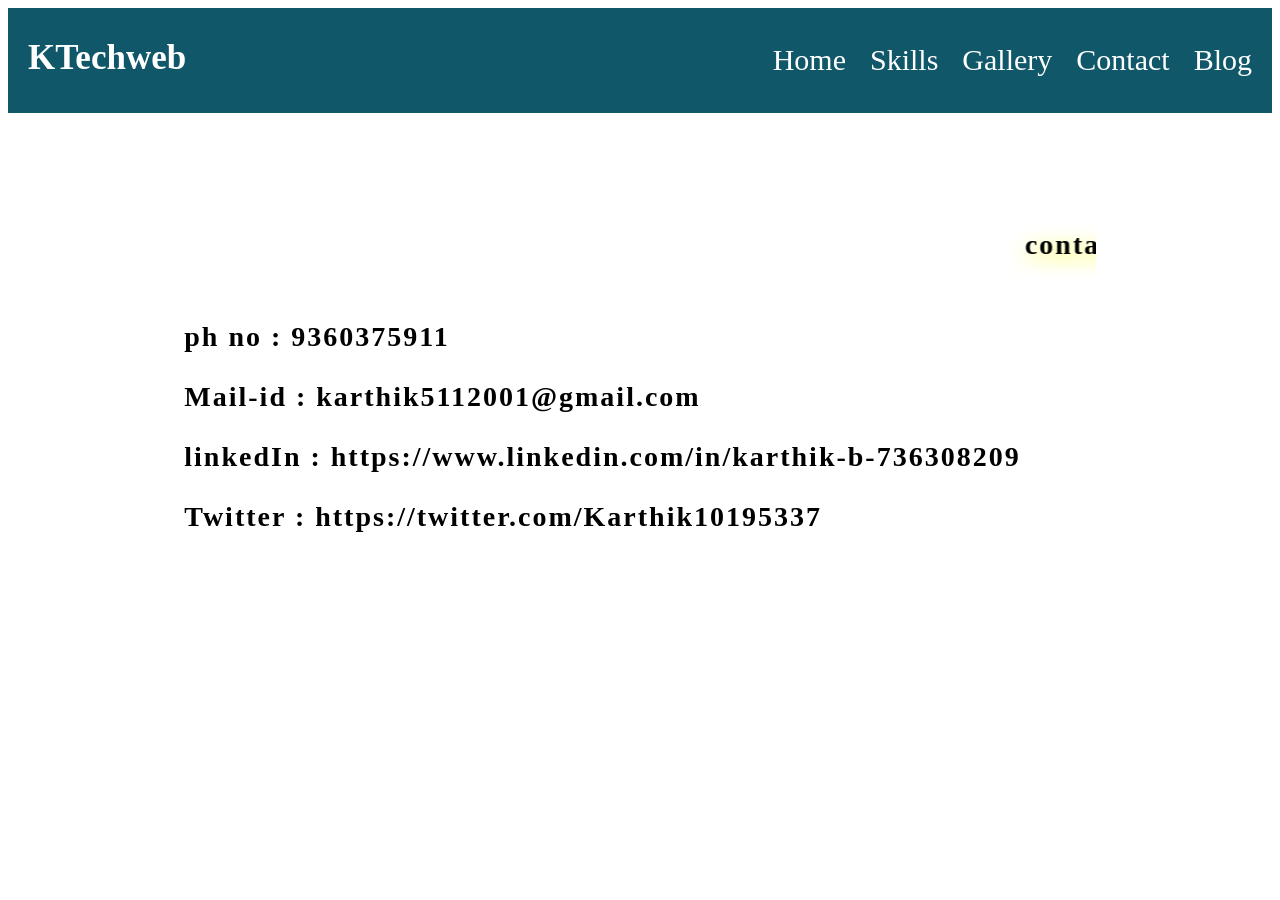
<file: components/contact.html>
<!DOCTYPE html>
<html lang="en">
<head>
    <meta charset="UTF-8">
    <meta http-equiv="X-UA-Compatible" content="IE=edge">
 
    <title>contact_page</title>
    <link rel="stylesheet" href="../css/contact.css">
</head>
<body>
           <!--nav bar menu items-->
   <nav>
    <p>KTechweb</p>
 <ul>
     <li><a href="../index.html">Home</a></li>
     <li><a href="./skills.html">Skills</a></li>
     <li><a href="./gallery.html">Gallery</a></li>
     <li><a href="./contact.html">Contact</a></li>
     <li><a href="https://ktechweb.netlify.app/">Blog</a></li>
     
 </ul>
</nav>


<!--conatact container-->
<div class="con_container">
    <div class="con_conatainer_1">
        <div class="con_thro">
             <marquee behavior="" direction="left">
                 <p>contact through conatact number or mail id or linkedin or twitter</p>
             </marquee>
        </div>
        <p>ph no : 9360375911</p>
        <p>Mail-id : karthik5112001@gmail.com</p>
        <p>linkedIn : https://www.linkedin.com/in/karthik-b-736308209</p>
        <p>Twitter : https://twitter.com/Karthik10195337</p>
    </div>
</div>
</body> 
</html>
</file>
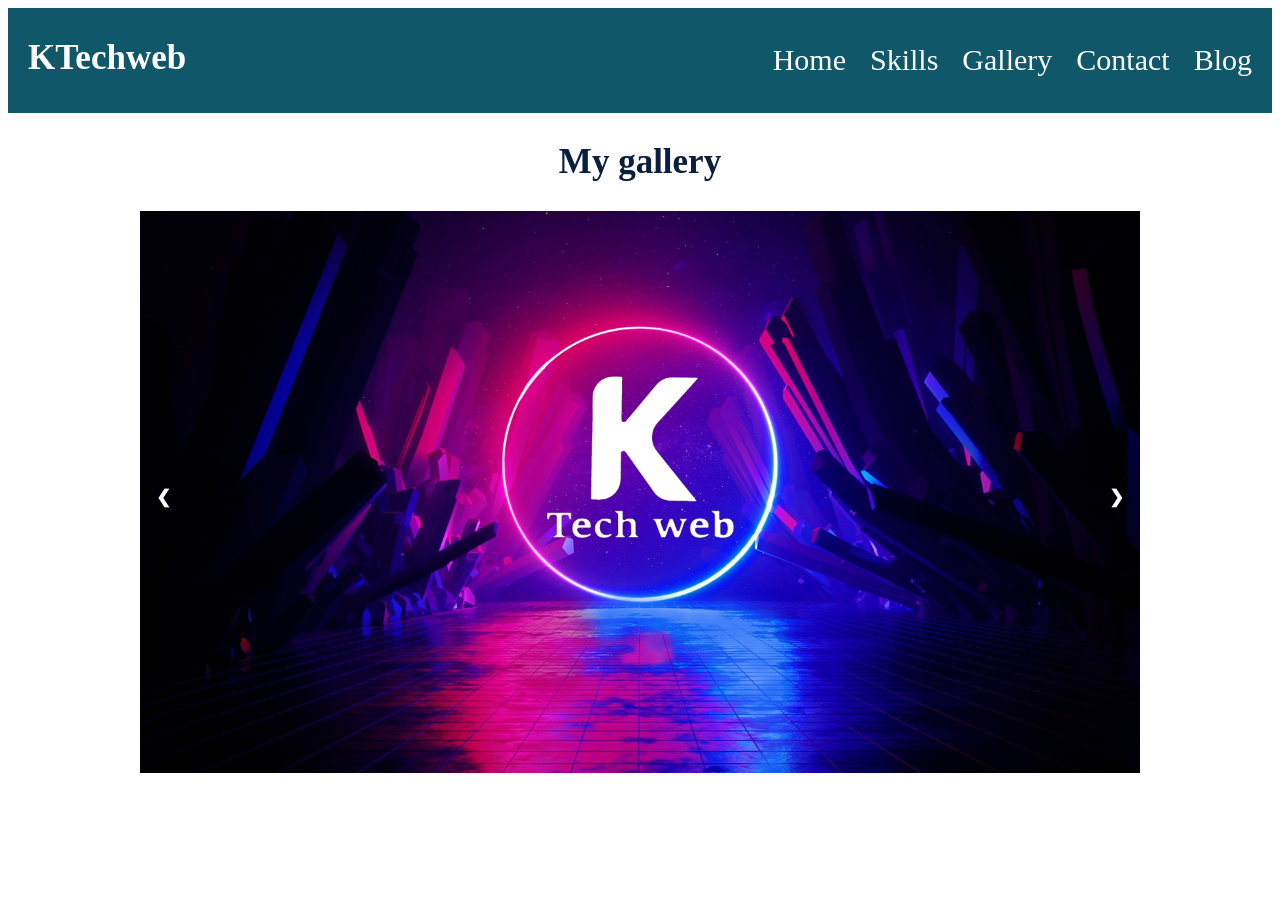
<file: components/gallery.html>
<!DOCTYPE html>
<html>
<head>
    <link rel="stylesheet" href="../css/gallery.css">
 
<style>
* {box-sizing: border-box}
.mySlides1, .mySlides2 {display: none}
img {vertical-align: middle;}

/* Slideshow container */
.slideshow-container {
  max-width: 1000px;
  position: relative;
  margin: auto;
}

/* Next & previous buttons */
.prev, .next {
  cursor: pointer;
  position: absolute;
  top: 50%;
  width: auto;
  padding: 16px;
  margin-top: -22px;
  color: white;
  font-weight: bold;
  font-size: 18px;
  transition: 0.6s ease;
  border-radius: 0 3px 3px 0;
  user-select: none;
}

/* Position the "next button" to the right */
.next {
  right: 0;
  border-radius: 3px 0 0 3px;
}

/* On hover, add a grey background color */
.prev:hover, .next:hover {
  background-color: #f1f1f1;
  color: black;
}
</style>
</head>
<body>
    <nav>
        <p>KTechweb</p>
     <ul>
         <li><a href="../index.html">Home</a></li>
         <li><a href=" skills.html">Skills</a></li>
         <li><a href="gallery.html">Gallery</a></li>
         <li><a href=" contact.html">Contact</a></li>
         <li><a href="https://ktechweb.netlify.app/">Blog</a></li>
         
     </ul>
    </nav>

<h2 style="text-align:center">My gallery</h2>

 
<div class="slideshow-container">
  <div class="mySlides1">
    <img src="../assets/images/img1.jpeg" style="width:100%">
  </div>

  <div class="mySlides1">
    <img src="../assets/images/img1.jpeg" style="width:100%">
  </div>

  <div class="mySlides1">
    <img src="../assets/images/img1.jpeg" style="width:100%">
  </div>

  <a class="prev" onclick="plusSlides(-1, 0)">&#10094;</a>
  <a class="next" onclick="plusSlides(1, 0)">&#10095;</a>
</div>

 
</div>

<script>
let slideIndex = [1,1];
let slideId = ["mySlides1", "mySlides2"]
showSlides(1, 0);
showSlides(1, 1);

function plusSlides(n, no) {
  showSlides(slideIndex[no] += n, no);
}

function showSlides(n, no) {
  let i;
  let x = document.getElementsByClassName(slideId[no]);
  if (n > x.length) {slideIndex[no] = 1}    
  if (n < 1) {slideIndex[no] = x.length}
  for (i = 0; i < x.length; i++) {
     x[i].style.display = "none";  
  }
  x[slideIndex[no]-1].style.display = "block";  
}
</script>

</body>
</html>
</file>
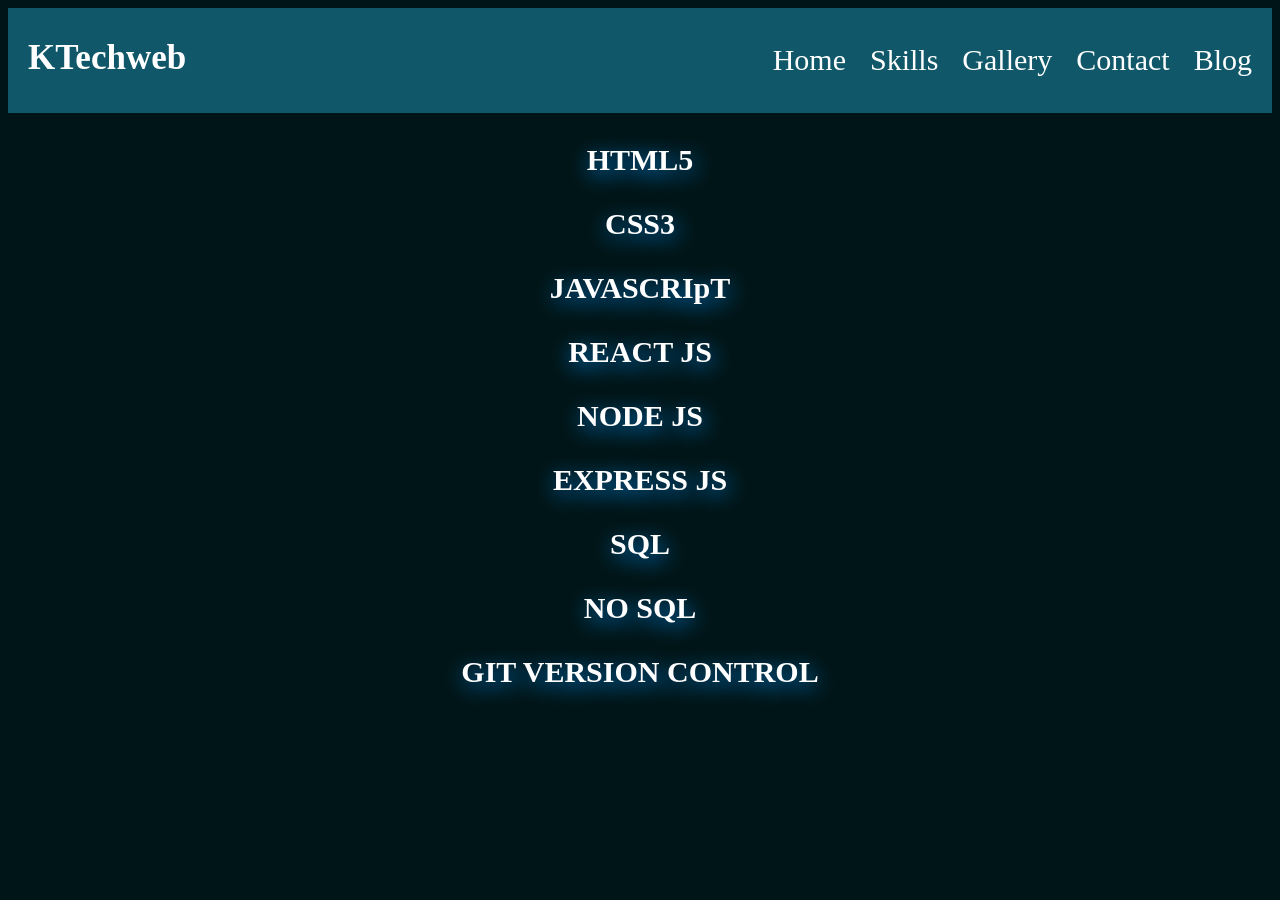
<file: components/skills.html>
<!DOCTYPE html>
<html lang="en">
<head>
    <meta charset="UTF-8">
    <meta http-equiv="X-UA-Compatible" content="IE=edge">
    
    <title>skills_page</title>
    <link rel="stylesheet" href="../css/skills.css">
</head>
<body>
       <!--nav bar menu items-->
   <nav>
    <p>KTechweb</p>
 <ul>
     <li><a href="../index.html">Home</a></li>
     <li><a href="./skills.html">Skills</a></li>
     <li><a href="./gallery.html">Gallery</a></li>
     <li><a href="./contact.html">Contact</a></li>
     <li><a href="https://ktechweb.netlify.app/">Blog</a></li>
     
 </ul>
</nav>

<!--skill container-->
<div class="skill_conatainer">
    <div class="skill_cotainer_1">
        <p>HTML5</p>
        <p>CSS3</p>
        <p>JAVASCRIpT</p>
        <p>REACT JS</p>
        <p>NODE JS</p>
        <p>EXPRESS JS</p>
        <p>SQL</p>
        <p>NO SQL</p>
        <p>GIT VERSION CONTROL</p>
    </div>
</div>




</body>
</html>
</file>
<file: css/contact.css>
/* nav bar container */
nav ul li
{
    display:inline-block;
    font-size:30px;
    margin-right:20px;
    color:white;
    
}
nav ul li a
{
    text-decoration:none;
    color: white;
}
nav ul
{
    margin-top:35px;
}

nav
{
    display: flex;
    justify-content:space-between;
    background-color: #105869;
}

nav p 
{
    margin-top:30px;
    font-size: 35px;
    font-weight:bold;
    color:white;
    margin-left:20px;
}

/* skill container */

.con_container
{ 
    display: flex;
    justify-content: center;
    margin-top:7%;
}
.con_conatainer_1 p 
{
    font-size: 28px;
    font-weight:bold;
    letter-spacing: 2px;
   
}
.con_thro p{
    text-shadow: 2px 5px 21px #fbff00;
}
</file>
<file: css/gallery.css>
/* nav bar container */
nav ul li
{
    display:inline-block;
    font-size:30px;
    margin-right:20px;
    color:white;
    
}
nav ul li a
{
    text-decoration:none;
    color: white;
}
nav ul
{
    margin-top:35px;
}

nav
{
    display: flex;
    justify-content:space-between;
    background-color: #105869;
}

nav p 
{
    margin-top:30px;
    font-size: 35px;
    font-weight:bold;
    color:white;
    margin-left:20px;
}

h2{
    font-size: 35px;
    font-weight: bold;
    color: #091f3d;
}
</file>
<file: css/skills.css>
body{
    background-color:#001517;  
}
/* nav bar container */
nav ul li
{
    display:inline-block;
    font-size:30px;
    margin-right:20px;
    color:white;
    
}
nav ul li a
{
    text-decoration:none;
    color: white;
}
nav ul
{
    margin-top:35px;
}

nav
{
    display: flex;
    justify-content:space-between;
    background-color: #105869;
}

nav p 
{
    margin-top:30px;
    font-size: 35px;
    font-weight:bold;
    color:white;
    margin-left:20px;
}

/* skill container */

.skill_conatainer .skill_cotainer_1 p
{
    font-size: 30px;
    font-weight:bold;
    color:white;
    text-shadow: 2px 5px 21px #0095ff;
    text-align:center;
}
</file>
